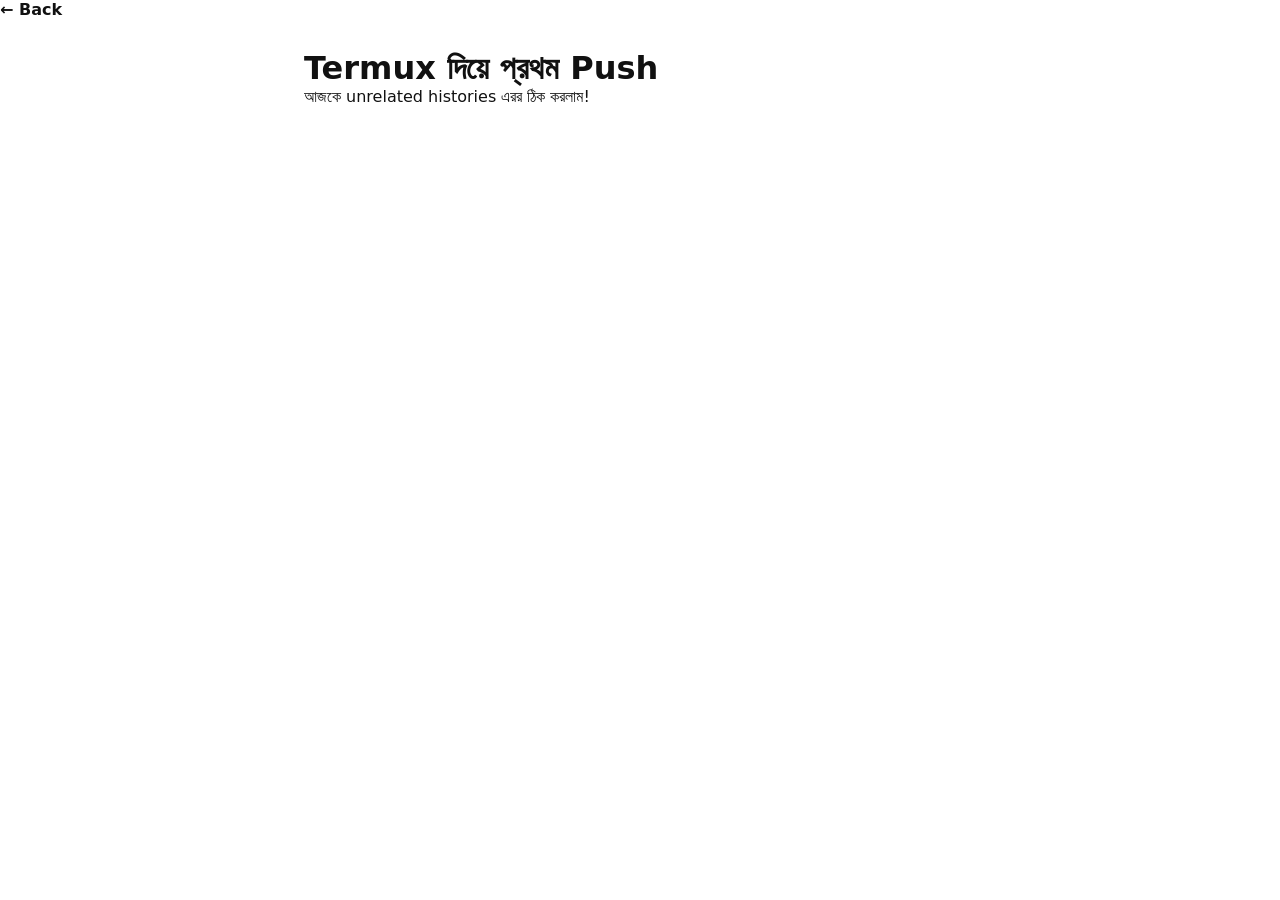
<file: posts/post1.html>
<!DOCTYPE html><html><head><meta charset="utf-8"><meta name="viewport" content="width=device-width, initial-scale=1"><title>Post 1</title><link rel="stylesheet" href="../style.css"></head><body><nav><b><a href="../index.html" style="color:#111;text-decoration:none">← Back</a></b></nav><div class="container"><h1>Termux দিয়ে প্রথম Push</h1><p>আজকে unrelated histories এরর ঠিক করলাম!</p></div></body></html>
</file>
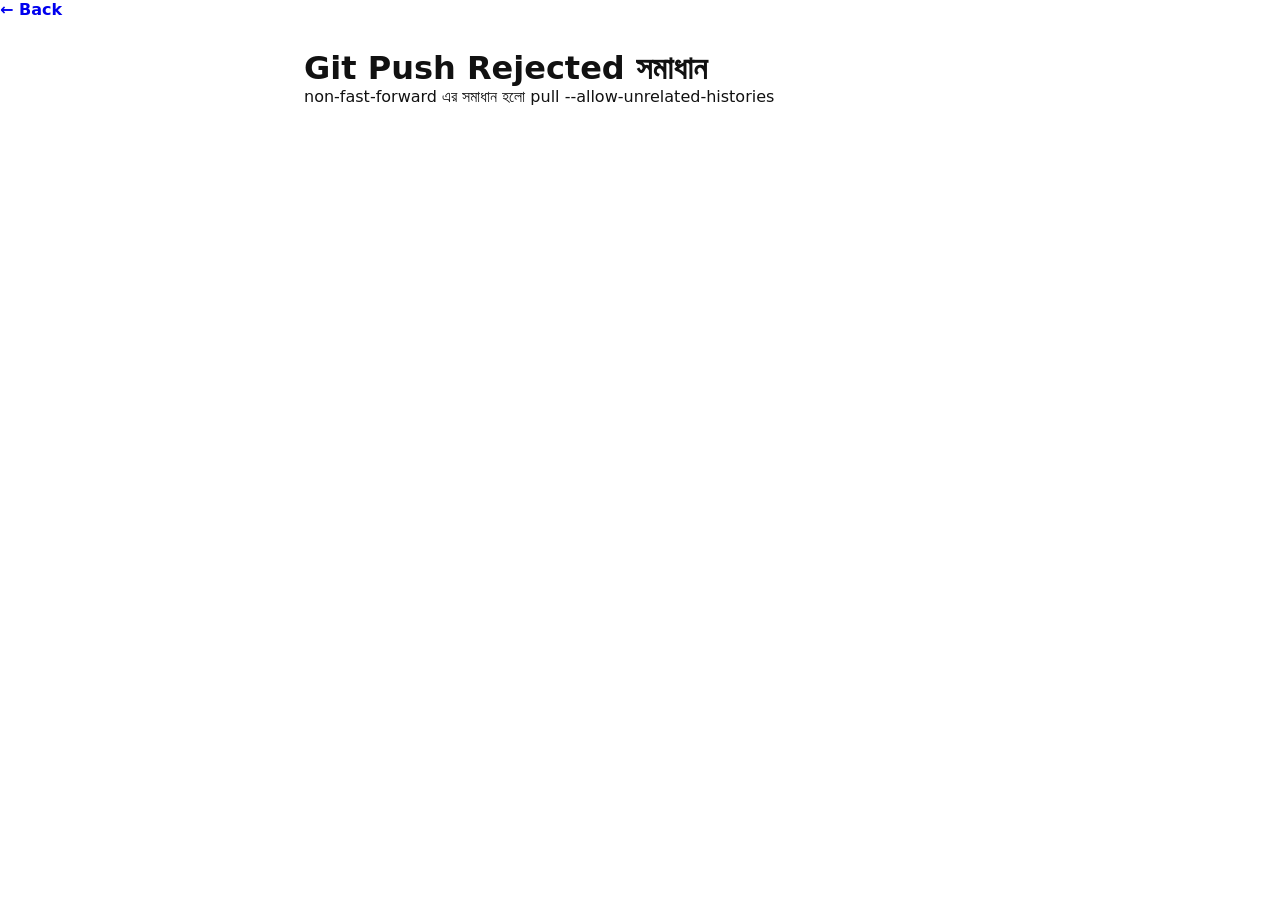
<file: posts/post2.html>
<!DOCTYPE html><html><head><meta charset="utf-8"><meta name="viewport" content="width=device-width"><title>Post 2</title><link rel="stylesheet" href="../style.css"></head><body><nav><b><a href="../index.html" style="text-decoration:none">← Back</a></b></nav><div class="container"><h1>Git Push Rejected সমাধান</h1><p>non-fast-forward এর সমাধান হলো pull --allow-unrelated-histories</p></div></body></html>
</file>
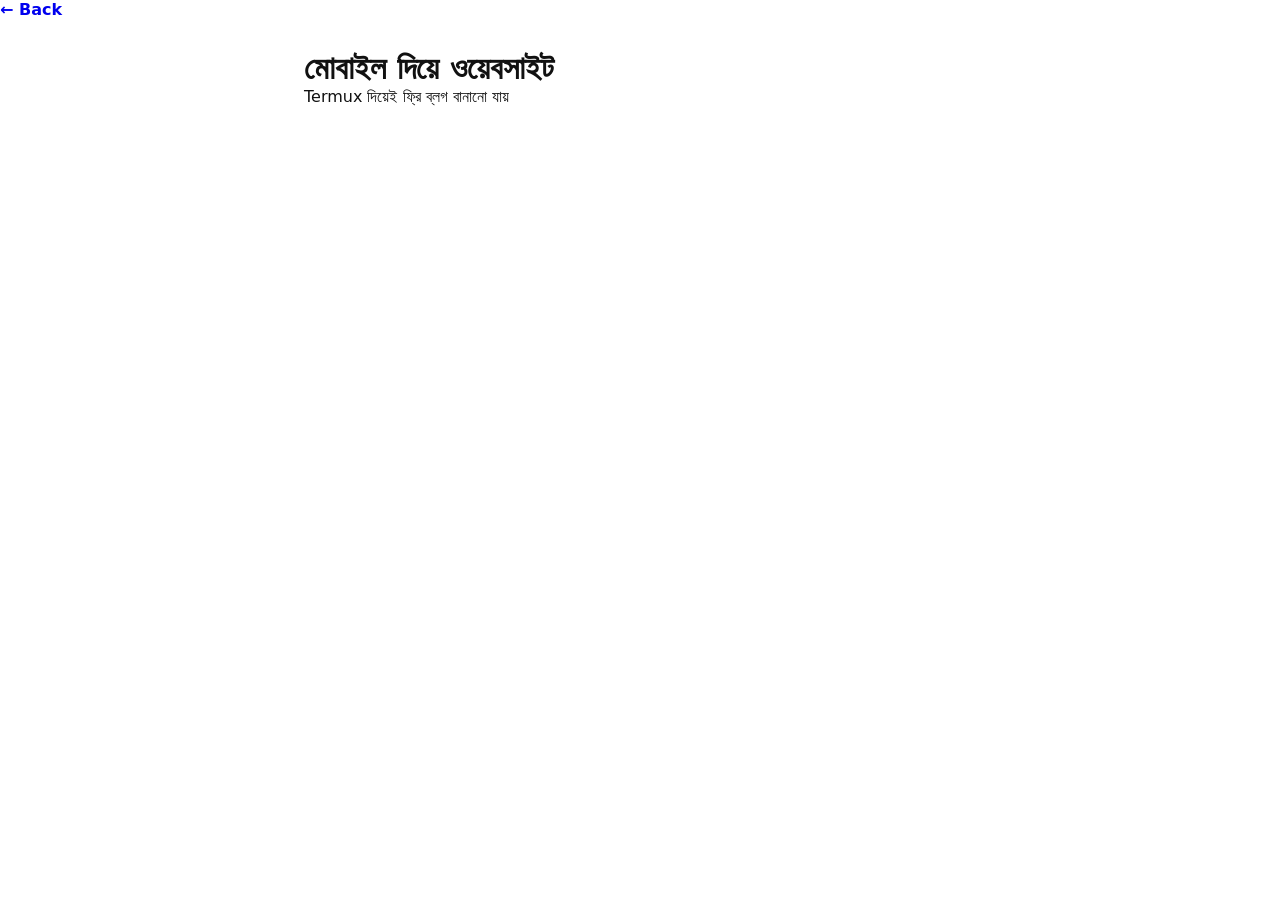
<file: posts/post3.html>
<!DOCTYPE html><html><head><meta charset="utf-8"><meta name="viewport" content="width=device-width"><title>Post 3</title><link rel="stylesheet" href="../style.css"></head><body><nav><b><a href="../index.html" style="text-decoration:none">← Back</a></b></nav><div class="container"><h1>মোবাইল দিয়ে ওয়েবসাইট</h1><p>Termux দিয়েই ফ্রি ব্লগ বানানো যায়</p></div></body></html>
</file>
<file: style.css>
*{margin:0;padding:0;box-sizing:border-box;font-family:system-ui,sans-serif}
body{background:#fff;color:#111;transition:.3s}
body.dark{background:#111;color:#eee}
body.dark nav{background:#111}
.post-card{border:1px solid #eee;border-radius:16px;overflow:hidden;margin-bottom:22px}
.post-card img{width:100%;height:200px;object-fit:cover}
.post-content{padding:20px}
.container{max-width:800px;margin:auto;padding:30px 5%}
.hero{padding:60px 5%;text-align:center;background:#f9fafb}
</file>
